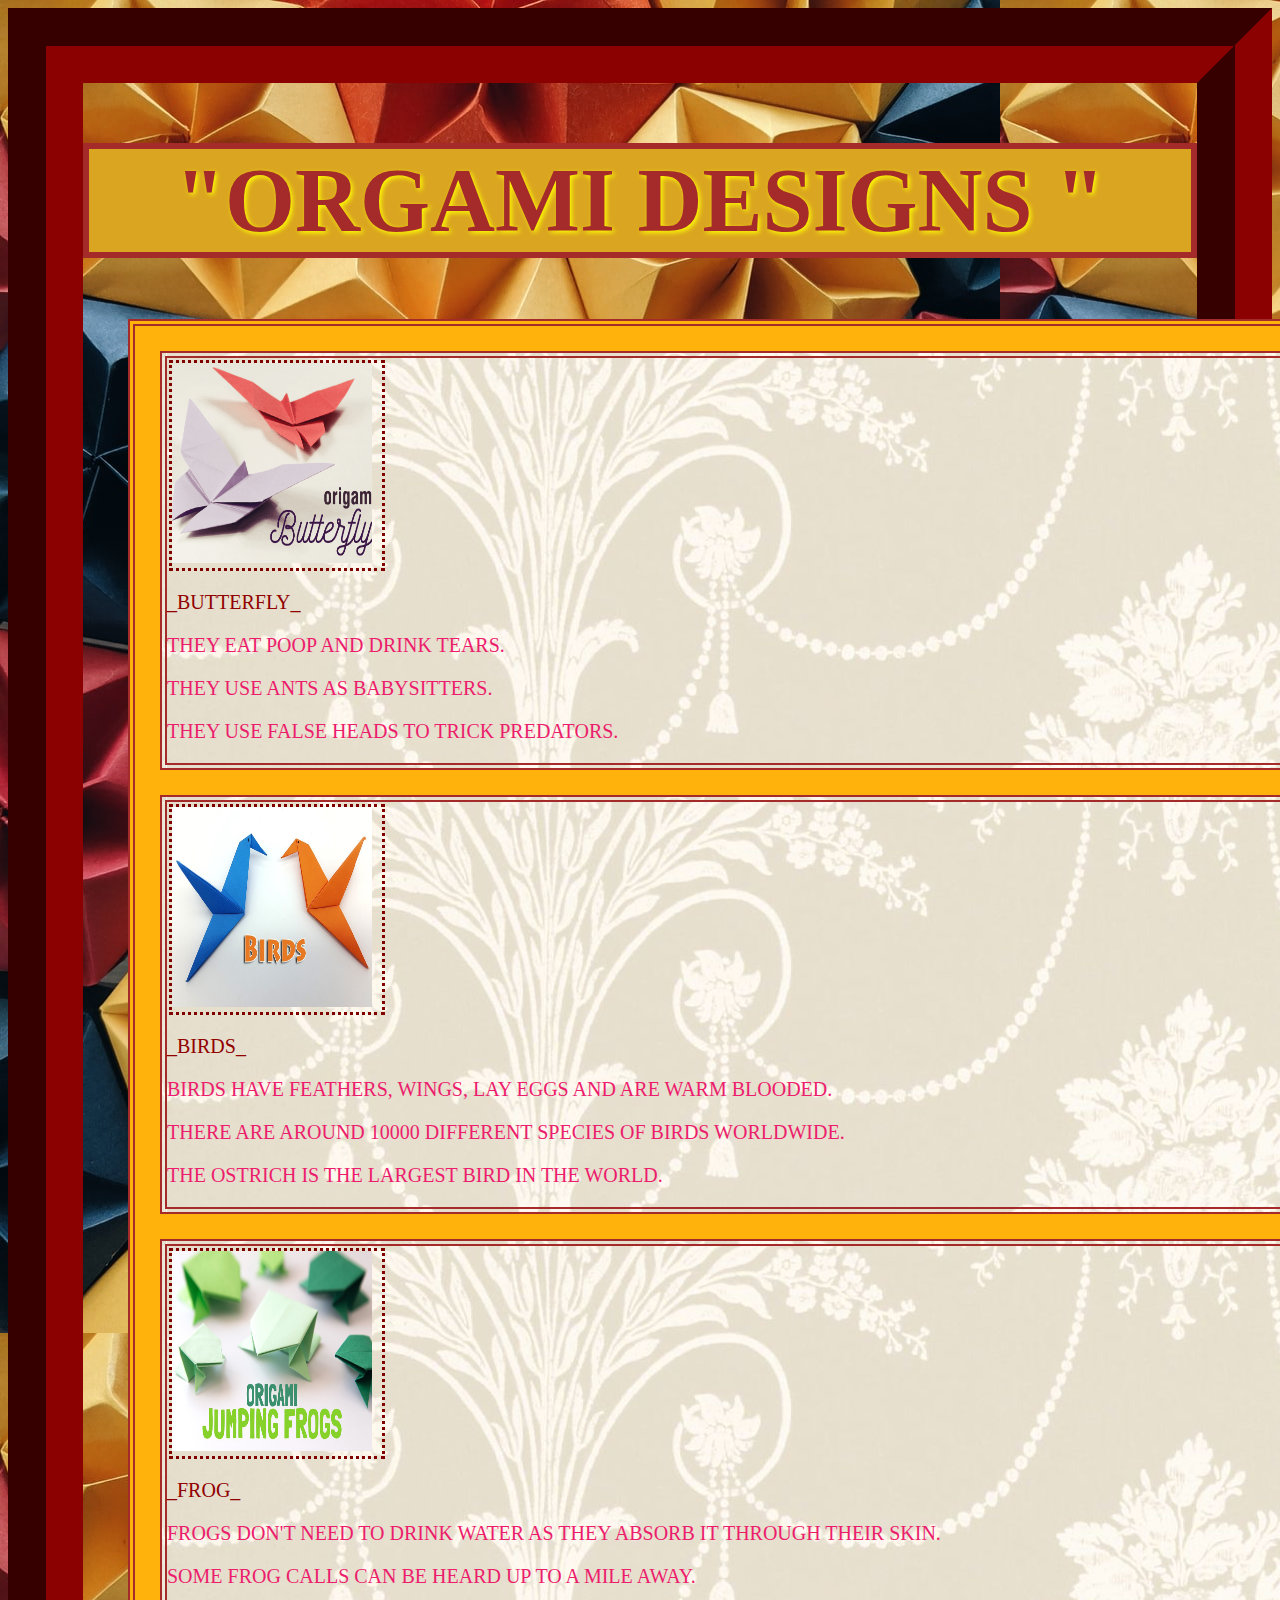
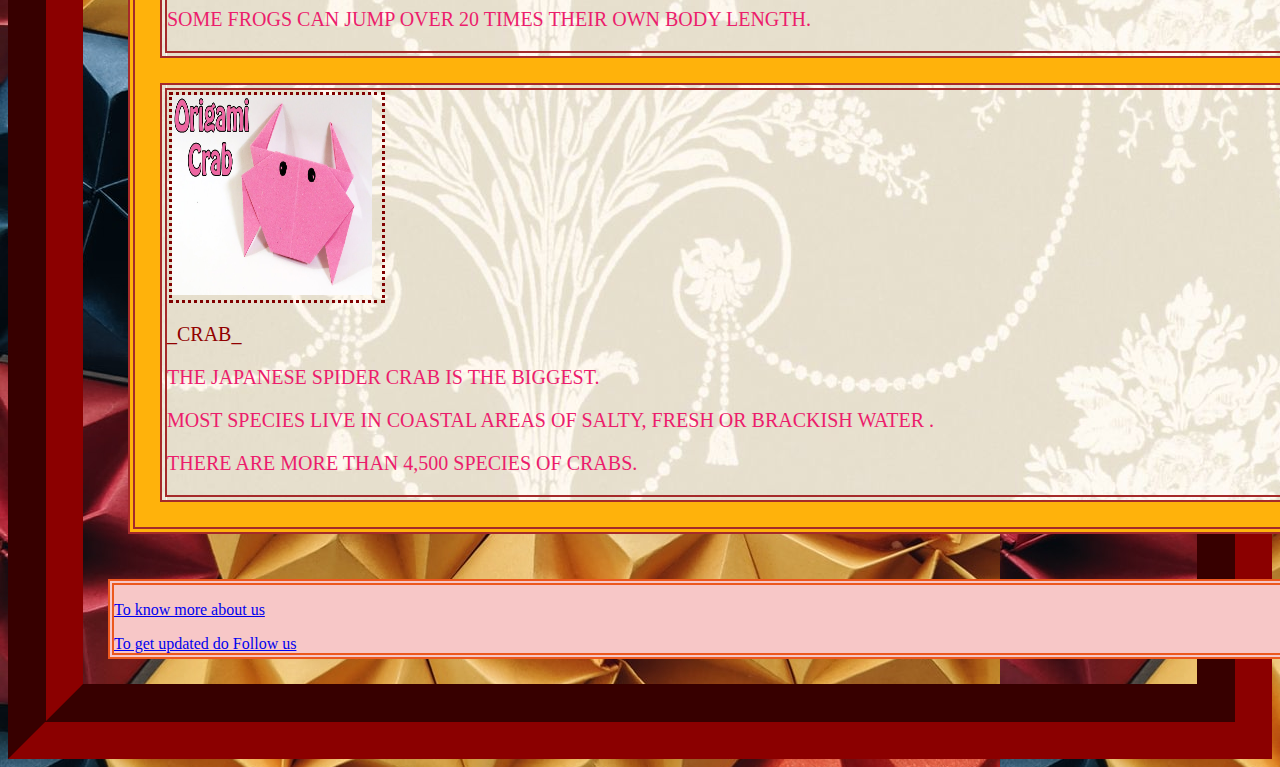
<file: index.html>
<!DOCTYPE html>
<html>

<head>
<title>Orgami Designs</title>


<link rel = "stylesheet"
type = "text/css"
href = "style.css"/>

</head>
<body>

<div class="header">
<h1>
"ORGAMI DESIGNS "
</div>  


    

<div class="orgams">
<div class="bfly">
<div class="bb">
    <div class="bd">
        <a href="https://www.youtube.com/watch?v=cZdO2e8K29o"><img src="butterfly.png"height=200 width= 200/></a>
    </div>
        <p>_BUTTERFLY_ </p>
    

    </div>
        <p>THEY EAT POOP AND DRINK TEARS. </p>
        <p>THEY USE ANTS AS BABYSITTERS. </p>
        <p>THEY USE FALSE HEADS TO TRICK PREDATORS. </p>
      
</div>
<div class="bfly">
    <div class="bb">
        <div class="bd">
    <a href="https://www.youtube.com/watch?v=Ys9t5IgmkII"><img src="birds.jpg"height=200 width= 200/></a>
</div>
    <p>
    
    _BIRDS_
</div>
    </p>
    <p>BIRDS HAVE FEATHERS, WINGS, LAY EGGS AND ARE WARM BLOODED.</p>
    <p>THERE ARE AROUND 10000 DIFFERENT SPECIES OF BIRDS WORLDWIDE. </p>
    <p>THE OSTRICH IS THE LARGEST BIRD IN THE WORLD.</p>


</div>
<div class="bfly">

    <div class="bb">
        <div class="bd">
    <a href="https://www.youtube.com/watch?v=Vlb2udqPx-M"><img src="frog.jpg"height=200 width= 200/></a>
</div>
    <p> _FROG_</p>
</div>
    <p>FROGS DON'T NEED TO DRINK WATER AS THEY ABSORB IT THROUGH THEIR SKIN.</p>
    <p> SOME FROG CALLS CAN BE HEARD UP TO A MILE AWAY.</p>
    <p>SOME FROGS CAN JUMP OVER 20 TIMES THEIR OWN BODY LENGTH.</p>

</div>
<div class="bfly">
    <div class="bb">
        <div class="bd">
        <a href="https://www.youtube.com/watch?v=3FSvTGYezJA"><img src="crab.jpg"height=200 width= 200/></a>
    </div>
        <p>_CRAB_ </p>
    </div>
        <p>THE JAPANESE SPIDER CRAB IS THE BIGGEST.</p>
        <p>MOST SPECIES LIVE IN COASTAL AREAS OF SALTY, FRESH OR BRACKISH WATER .</p>
        <p>THERE ARE MORE THAN 4,500 SPECIES OF CRABS.</p>
      
</div>
</div>

<div class="linking">
    <p>   
    <a href="aboutus.html">To know more about us
    </a>
    </p>
    <a href="Follow Us">To get updated do Follow us</a>    
    </div>


</h2>
</h1>
</body>
</html>
</file>
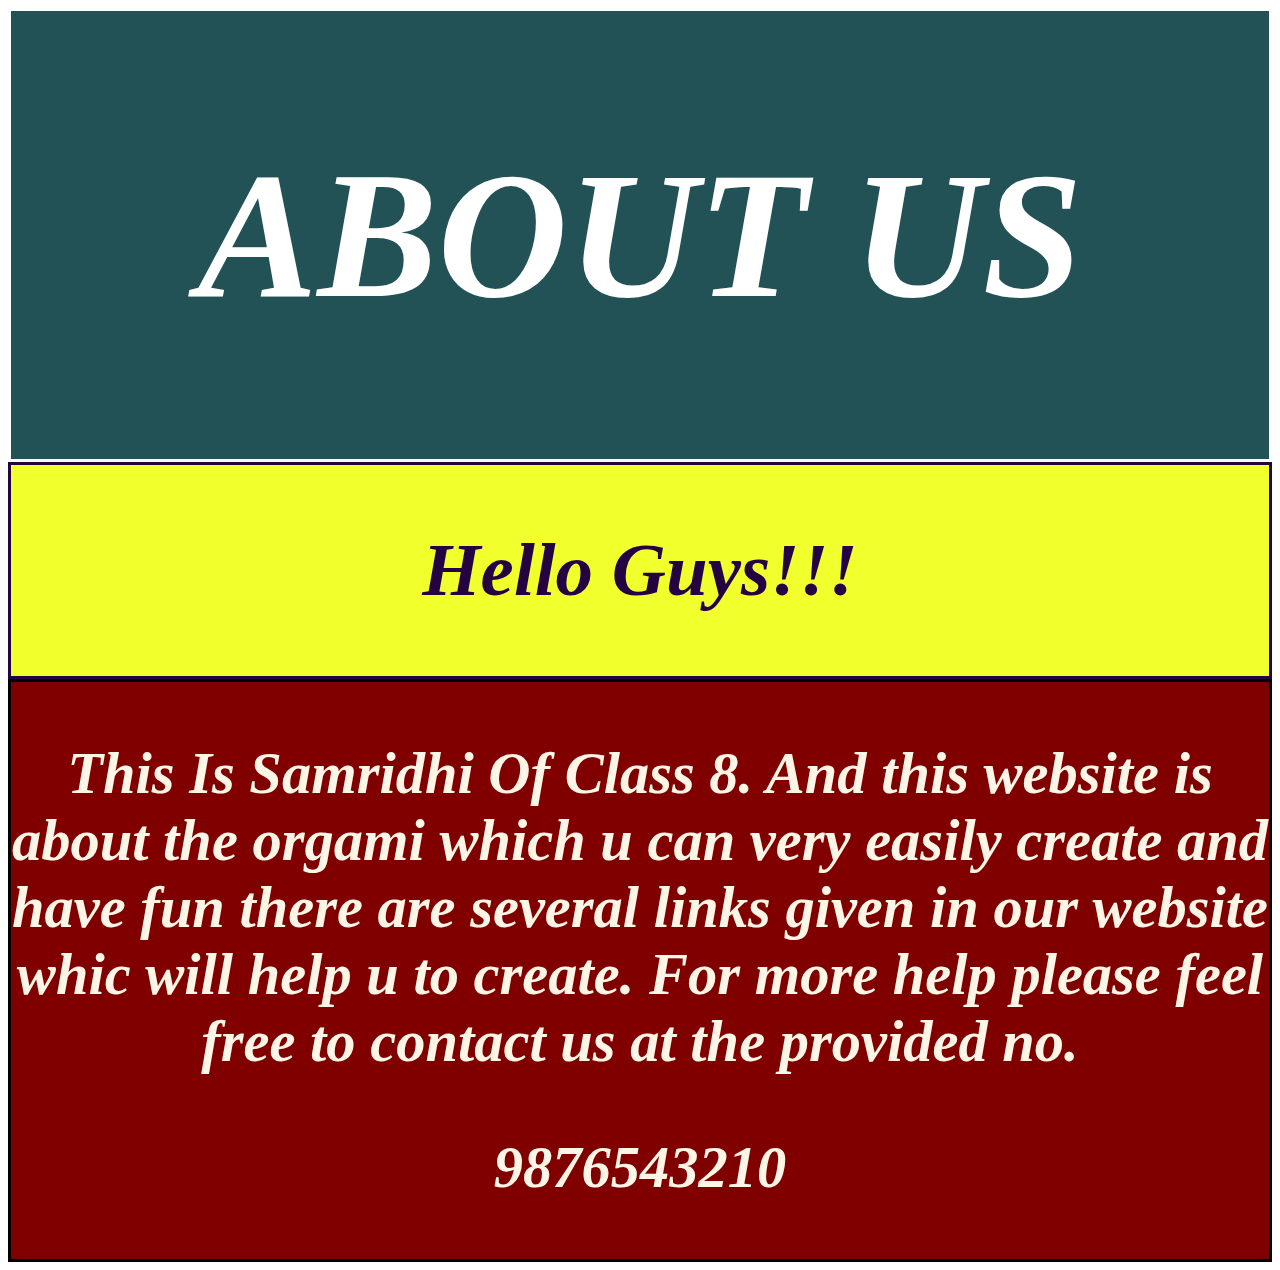
<file: aboutus.html>
<!DOCTYPE html>
<html>
<head>
<title>
About Us
</title>
<link rel = "stylesheet"
type = "text/css"
href = "about.css"/>
</head>
<body>
<div class="top">
<h1>
ABOUT US
</h1>    
</div>
<div class="mid">
<h2>
Hello Guys!!!
</h2>
</div>
<div class="middle">
<h3>
This Is Samridhi Of Class 8.
And this website is about the orgami which u can very easily create and have fun 
there are several links given in our website whic will help u to create.
For more help  please feel free to contact us at the provided no.
 <P>
9876543210
</P>
</h3>
</div>
</body>
</html>
</file>
<file: style.css>
h1{
    border :solid;
    border-width: 6px;
    color:brown;
    background-color: goldenrod;
    text-align: center;
    text-shadow: 2px 2px 5px yellow;
    font-family:Georgia;
    font-size: 90px;
    }
   
.orgams{
    border: double;
    border-color: brown;
    border-width: 7px;  
    margin: 45px;
    width: 1250px;
    background-color: rgb(255, 178, 11);
}
.bfly{
background-image: url(bg.jpg);  
border: double;
border-width: 7px;
border-color: brown;
margin: 25px;
width: 1190px;
font-size: 20px;
font-family: fantasy;
color:#ec1d6c;

}

.bb{
color: rgb(145, 0, 0);
}

.bd{
    border:dotted;
    border-color: maroon;
    margin: 2px;
    width: 210px
}

.linking{
    background-color: rgb(247, 199, 199);
    border-style: double ;
    border-width: 6px;
    border-color: #ec581d;
    margin: 25px;
    width: 1292px;
  
}
body{
    background-image: url(bgg.jpg);
    border-style:groove;
    border-width: 2cm ;
    border-color: rgb(139, 0, 0);
  
    
     }
</file>
<file: about.css>
.top{
color: white;
border-color: black;
border : solid;
text-align: center;
font-family: Georgia, 'Times New Roman', Times, serif;
font-size: 90px;
font-style: italic;
background-color:#225255;
}
.mid{
    color: rgb(37, 2, 65);
    border-color: black;
    border : solid ;
    text-align: center;
    font-family: Georgia, 'Times New Roman', Times, serif;
    font-size: 50px;
    font-style: italic;
    background-color:#f1ff2d;
    }
    .middle{
        color: oldlace;
        border : solid;
        border-color: black;
        text-align: center;
        font-family: Georgia, 'Times New Roman', Times, serif;
        font-size: 50px;
        font-style: italic;
        background-color:maroon;
        }
</file>
